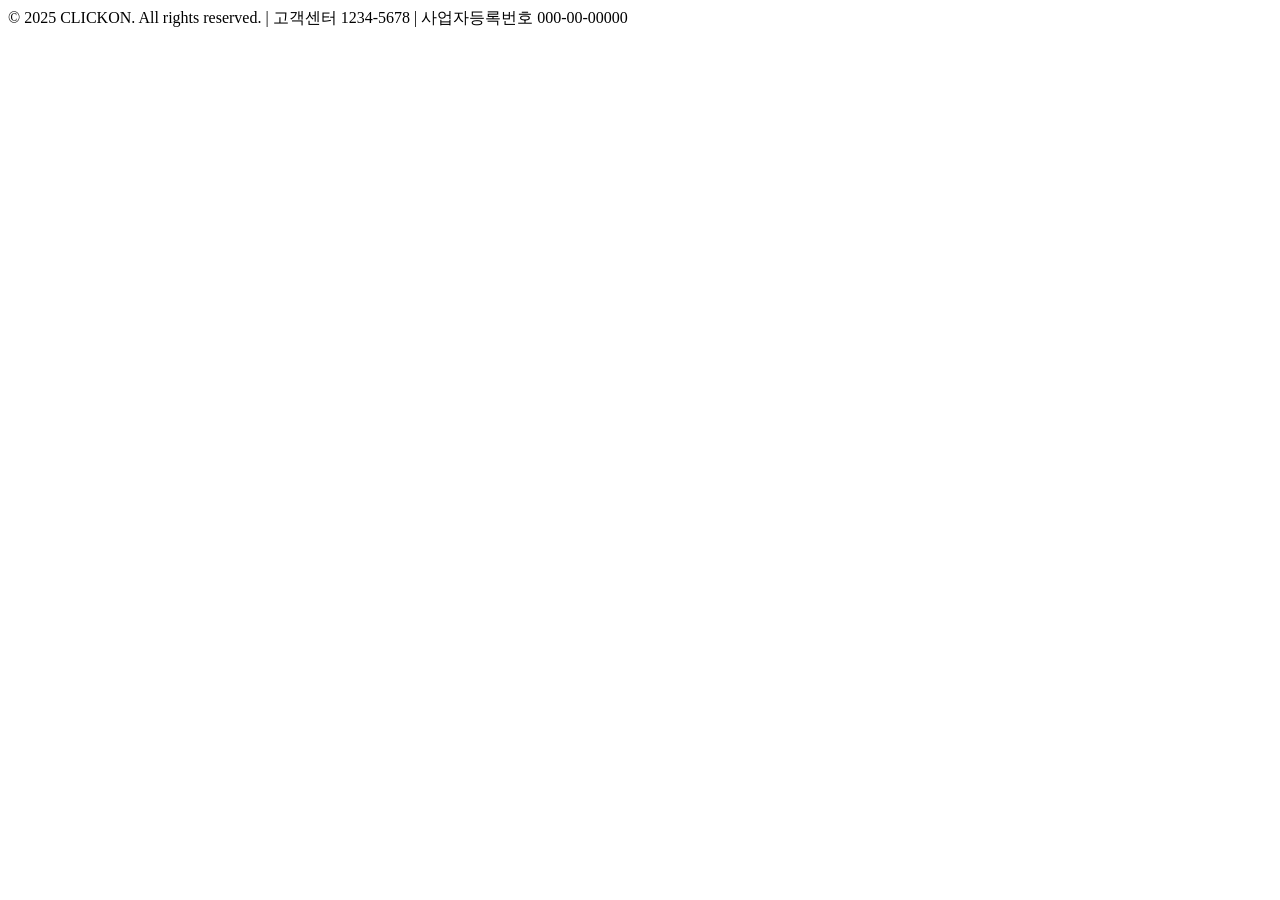
<file: src/main/resources/templates/include/footer.html>
<!DOCTYPE html>
<html lang="ko" xmlns:th="http://www.thymeleaf.org">
<footer class="flex-column" th:fragment="footer">
  &copy; 2025 CLICKON. All rights reserved. | 고객센터 1234-5678 | 사업자등록번호 000-00-00000
</footer>
<script src="https://cdn.jsdelivr.net/npm/bootstrap@5.3.0/dist/js/bootstrap.bundle.min.js"></script>
</html>
</file>
